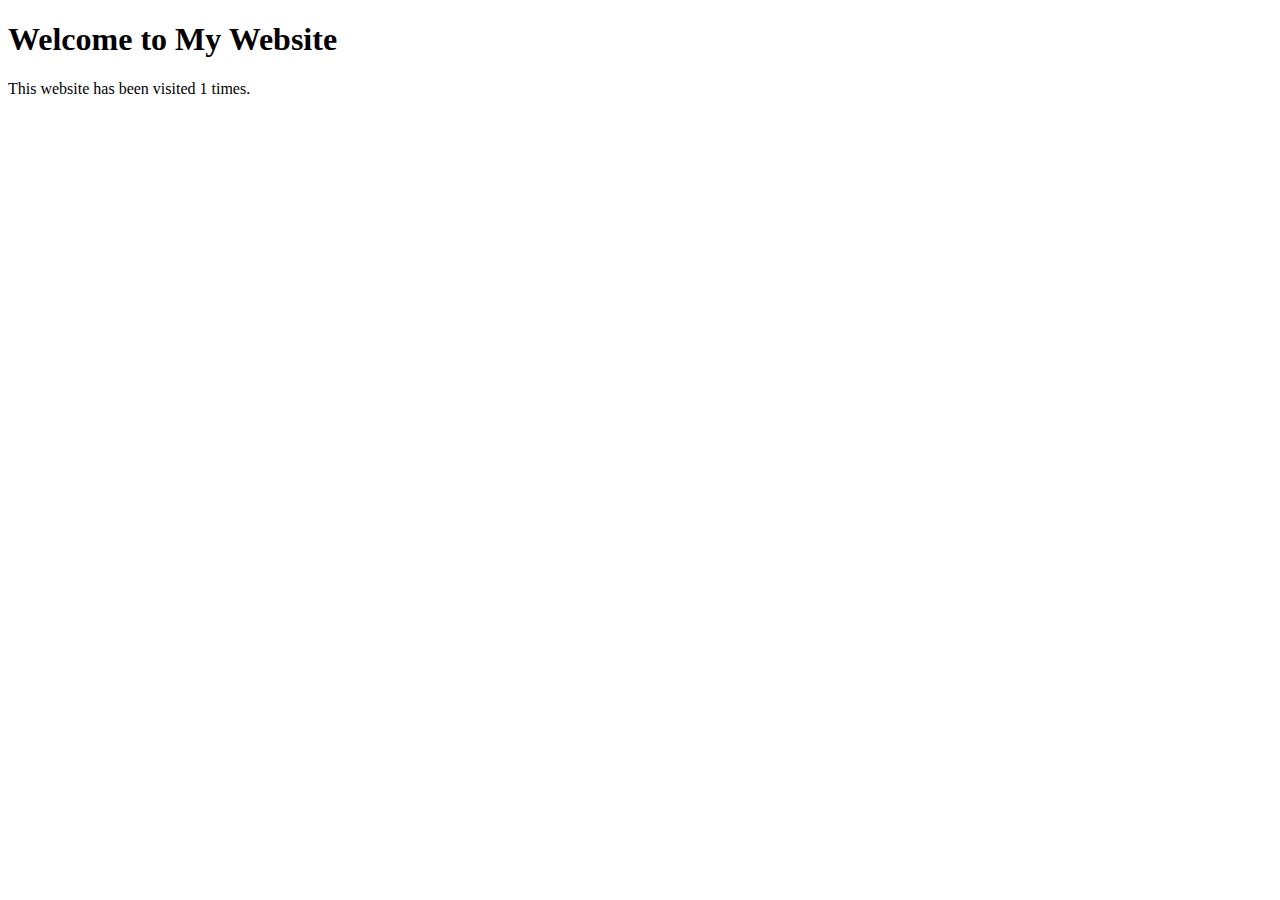
<file: admin/admin.html>
<!DOCTYPE html>
<html lang="en">
<head>
<meta charset="UTF-8">
<meta name="viewport" content="width=device-width, initial-scale=1.0">
<title>Visitor Counter</title>
</head>
<body>
<h1>Welcome to My Website</h1>
<p>This website has been visited <span id="visitorCount">0</span> times.</p>

<script>
// Check if the visitor count is stored in localStorage

// Update the visitor count displayed on the page
document.getElementById("visitorCount").innerText = localStorage.getItem("visitorCount");
</script>
</body>
</html>
</file>
